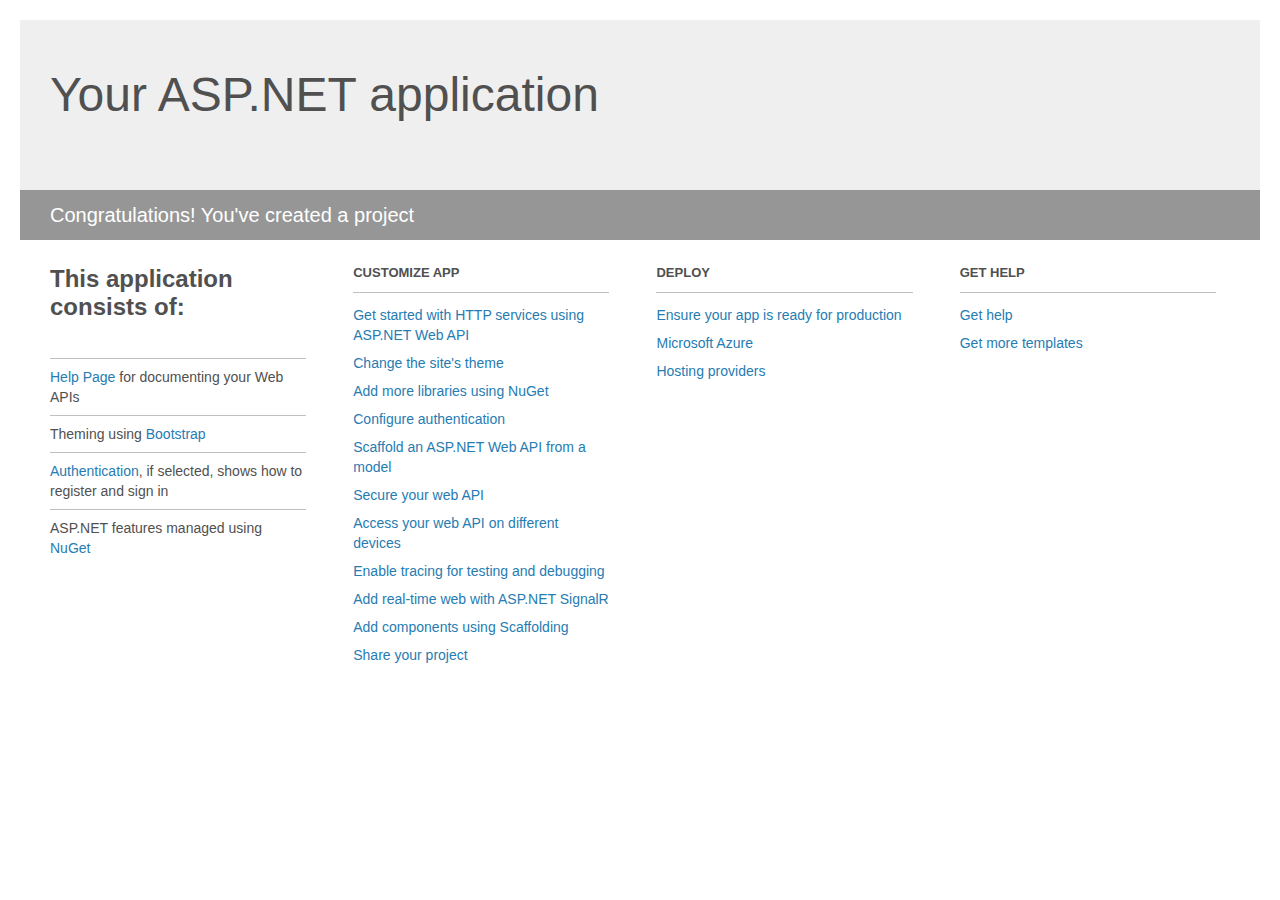
<file: ALM.WebAPI/Project_Readme.html>
﻿<!DOCTYPE html>
<html lang="en">
<head>
    <meta charset="utf-8" />
    <title>Your ASP.NET application</title>
    <style>
        body {
            background: #fff;
            color: #505050;
            font: 14px 'Segoe UI', tahoma, arial, helvetica, sans-serif;
            margin: 20px;
            padding: 0;
        }

        #header {
            background: #efefef;
            padding: 0;
        }

        h1 {
            font-size: 48px;
            font-weight: normal;
            margin: 0;
            padding: 0 30px;
            line-height: 150px;
        }

        p {
            font-size: 20px;
            color: #fff;
            background: #969696;
            padding: 0 30px;
            line-height: 50px;
        }

        #main {
            padding: 5px 30px;
        }

        .section {
            width: 21.7%;
            float: left;
            margin: 0 0 0 4%;
        }

            .section h2 {
                font-size: 13px;
                text-transform: uppercase;
                margin: 0;
                border-bottom: 1px solid silver;
                padding-bottom: 12px;
                margin-bottom: 8px;
            }

            .section.first {
                margin-left: 0;
            }

                .section.first h2 {
                    font-size: 24px;
                    text-transform: none;
                    margin-bottom: 25px;
                    border: none;
                }

                .section.first li {
                    border-top: 1px solid silver;
                    padding: 8px 0;
                }

            .section.last {
                margin-right: 0;
            }

        ul {
            list-style: none;
            padding: 0;
            margin: 0;
            line-height: 20px;
        }

        li {
            padding: 4px 0;
        }

        a {
            color: #267cb2;
            text-decoration: none;
        }

            a:hover {
                text-decoration: underline;
            }
    </style>
</head>
<body>

    <div id="header">
        <h1>Your ASP.NET application</h1>
        <p>Congratulations! You've created a project</p>
    </div>

    <div id="main">
        <div class="section first">
            <h2>This application consists of:</h2>
            <ul>
                <li><a href="http://go.microsoft.com/fwlink/?LinkID=320956">Help Page</a> for documenting your Web APIs</li>
                <li>Theming using <a href="http://go.microsoft.com/fwlink/?LinkID=320754">Bootstrap</a></li>
                <li><a href="http://go.microsoft.com/fwlink/?LinkID=320957">Authentication</a>, if selected, shows how to register and sign in</li>
                <li>ASP.NET features managed using <a href="http://go.microsoft.com/fwlink/?LinkID=320958">NuGet</a></li>
            </ul>
        </div>

        <div class="section">
            <h2>Customize app</h2>
            <ul>
                <li><a href="http://go.microsoft.com/fwlink/?LinkID=320959">Get started with HTTP services using ASP.NET Web API</a></li>
                <li><a href="http://go.microsoft.com/fwlink/?LinkID=320960">Change the site's theme</a></li>
                <li><a href="http://go.microsoft.com/fwlink/?LinkID=320961">Add more libraries using NuGet</a></li>
                <li><a href="http://go.microsoft.com/fwlink/?LinkID=320962">Configure authentication</a></li>
                <li><a href="http://go.microsoft.com/fwlink/?LinkID=320963">Scaffold an ASP.NET Web API from a model</a></li>
                <li><a href="http://go.microsoft.com/fwlink/?LinkID=320964">Secure your web API</a></li>
                <li><a href="http://go.microsoft.com/fwlink/?LinkID=320965">Access your web API on different devices</a></li>
                <li><a href="http://go.microsoft.com/fwlink/?LinkID=320966">Enable tracing for testing and debugging</a></li>
                <li><a href="http://go.microsoft.com/fwlink/?LinkID=320765">Add real-time web with ASP.NET SignalR</a></li>
                <li><a href="http://go.microsoft.com/fwlink/?LinkID=320766">Add components using Scaffolding</a></li>
                <li><a href="http://go.microsoft.com/fwlink/?LinkID=320768">Share your project</a></li>
            </ul>
        </div>

        <div class="section">
            <h2>Deploy</h2>
            <ul>
                <li><a href="http://go.microsoft.com/fwlink/?LinkID=320769">Ensure your app is ready for production</a></li>
                <li><a href="http://go.microsoft.com/fwlink/?LinkID=320770">Microsoft Azure</a></li>
                <li><a href="http://go.microsoft.com/fwlink/?LinkID=320771">Hosting providers</a></li>
            </ul>
        </div>

        <div class="section last">
            <h2>Get help</h2>
            <ul>
                <li><a href="http://go.microsoft.com/fwlink/?LinkID=320772">Get help</a></li>
                <li><a href="http://go.microsoft.com/fwlink/?LinkID=320773">Get more templates</a></li>
            </ul>
        </div>
    </div>
</body>
</html>
</file>
